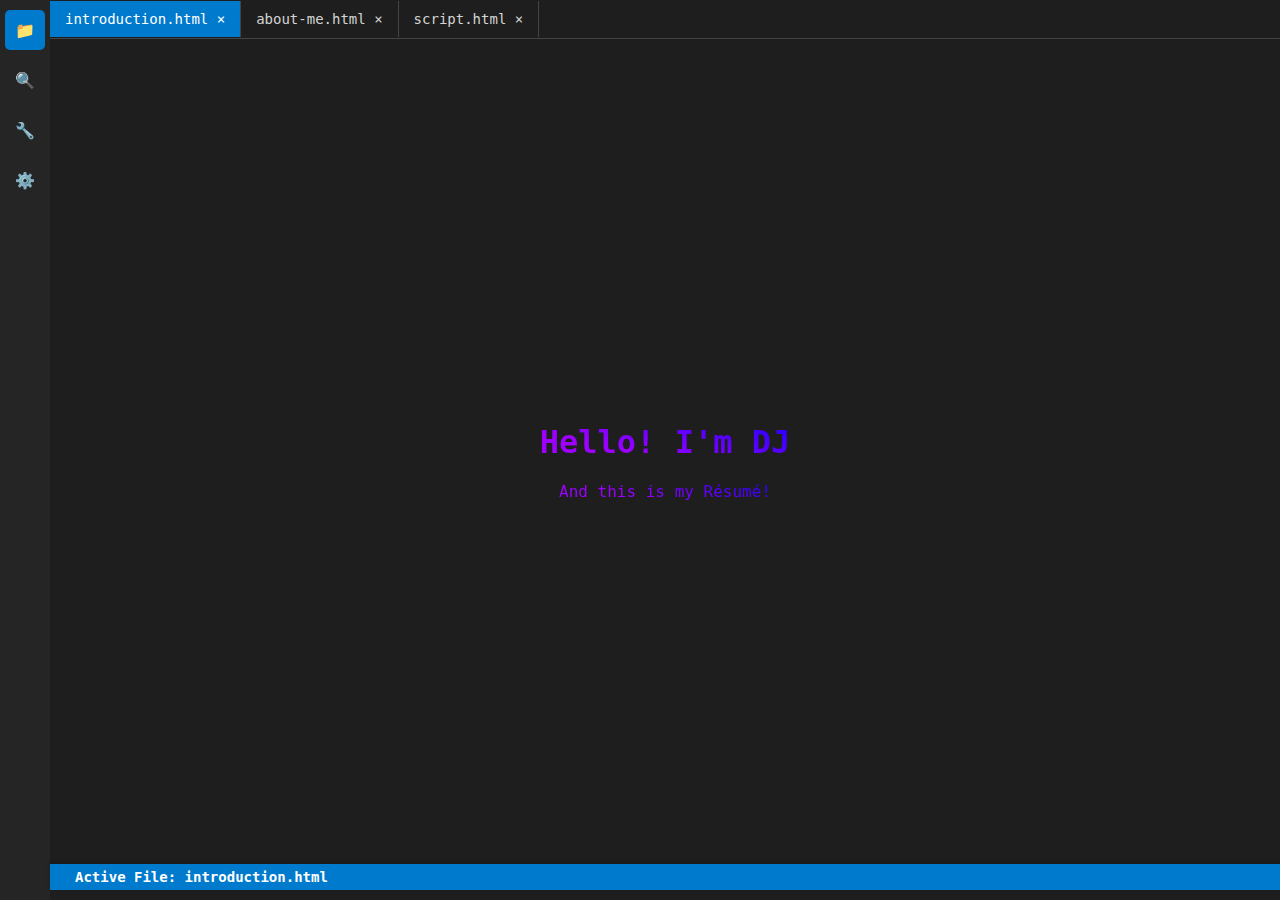
<file: index.html>
<!--[if lt IE 7]>      <html class="no-js lt-ie9 lt-ie8 lt-ie7"> <![endif]-->
<!--[if IE 7]>         <html class="no-js lt-ie9 lt-ie8"> <![endif]-->
<!--[if IE 8]>         <html class="no-js lt-ie9"> <![endif]-->
<!--[if gt IE 8]>      <html class="no-js"> <![endif]-->
<html>
    <head>
        <meta charset="utf-8">
        <meta http-equiv="X-UA-Compatible" content="IE=edge">
        <title>DJ Arnold</title>
        <meta name="description" content="">
        <meta name="viewport" content="width=device-width, initial-scale=1">
        <link rel="stylesheet" href="css/ide-css.css">
        <script src="js/ide-scripting.js"></script>
        <meta name="description" content="DJ's Portfolio - Showcasing skills, certifications, and accomplishments.">
        <meta name="author" content="DJ">
        <meta name="keywords" content="Portfolio, Web Development, Skills, Certificates, Accomplishments, HTML, CSS, React, Django">

    </head>
    <body>
        <!--[if lt IE 7]>
            <p class="browsehappy">You are using an <strong>outdated</strong> browser. Please <a href="#">upgrade your browser</a> to improve your experience.</p>
        <![endif]-->
        <!-- <div class="container">
            
            <div class="landing-container">
                <span class="title-landing">
                    DJ Arnold
                    <span class="subtitle-text-landing">My Résumé</span>


                </span>
            </div>
            <div class="my-knowledge-container">

            </div>
        </div> -->
        <div id="ide-container">
            <!-- Left Sidebar -->
            <div id="sidebar">
              <div class="icon active">📁</div>
              <div class="icon">🔍</div>
              <div class="icon">🔧</div>
              <div class="icon">⚙️</div>
            </div>
            
            <!-- Main Content -->
            <div id="main">
                <!-- Top Bar with Tabs -->
                <div id="top-bar">
                    <div id="tabs">
                        <div class="tab active" data-file="introduction.html">introduction.html &times;</div>
                        <div class="tab" data-file="about-me.html">about-me.html &times;</div>
                        <div class="tab" data-file="script.html">script.html &times;</div>
                    </div>
                </div>
                
                <!-- Content Area -->
                <div id="content">
                    <!-- Content loaded from HTML files will appear here -->
                </div>
                <div id="status-bar">
                  <span>Ready</span>
                </div>
              </div>
              
            </div>
            
            <!-- Status Bar -->
            
            
            <script src="" async defer></script>
            <script src="js/modal-scripting.js"></script>
    </body>
</html>
</file>
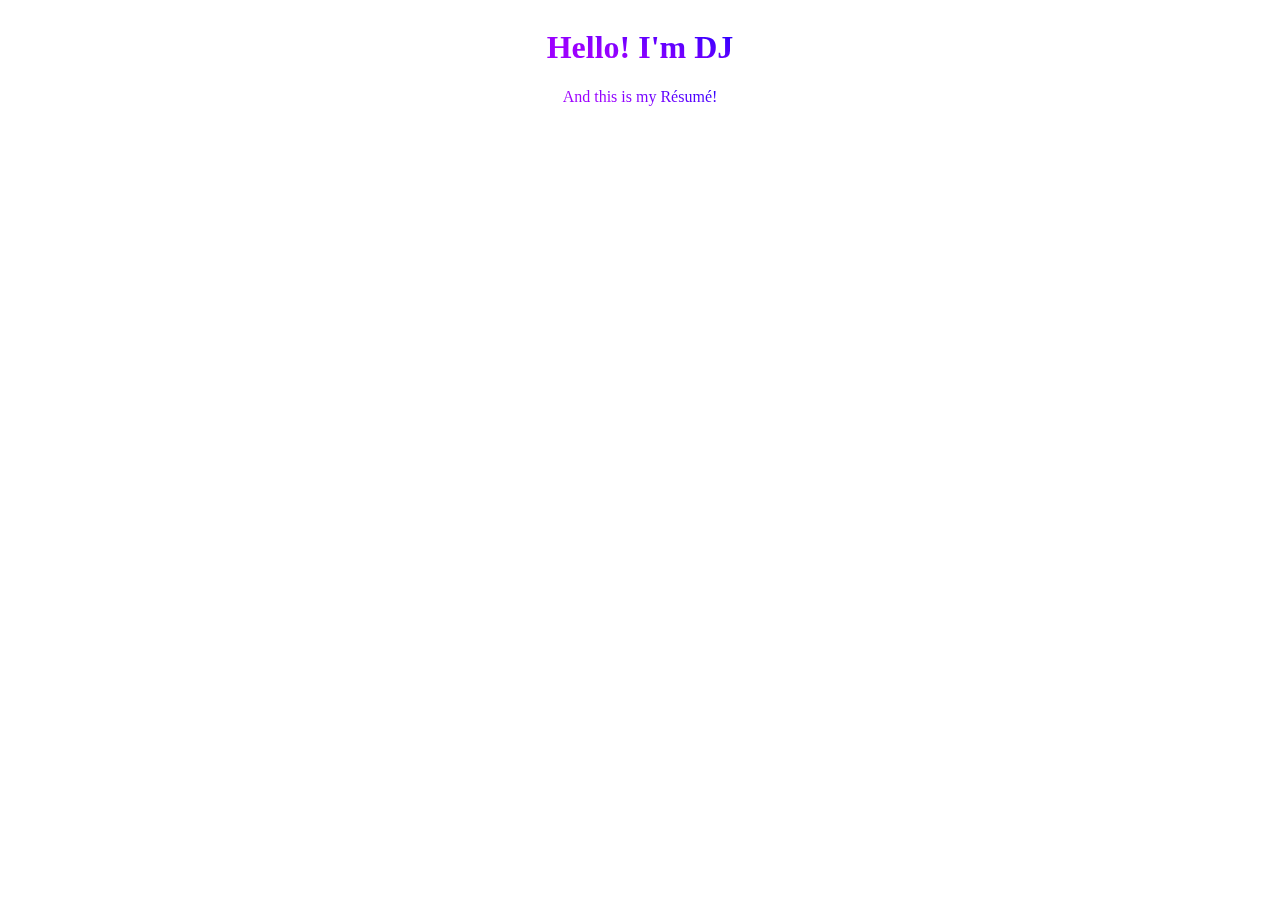
<file: html/introduction.html>
<!DOCTYPE html>
<html lang="en">
<head>
    <meta charset="UTF-8">
    <meta name="viewport" content="width=device-width, initial-scale=1.0">
</head>
<style>
body {
    overflow: auto;
}
.container {
    display: flex;
    flex-direction: column;
    width: 100%;
    height: 100%;
    background-color: transparent;
    align-items: center;
    justify-content: center;
}
.title {
    background: linear-gradient(16deg, #9d00ff 30%, #2200ff 100%);
    color: transparent;
    -webkit-background-clip: text;
    background-clip: text;
    -webkit-text-fill-color: transparent;
    text-align: center;
}
</style>
<body>
    <div class="container">
        <h1 class="title">Hello! I'm DJ</h1>
        <span style="background: linear-gradient(16deg, #9d00ff 30%, #2200ff 100%); color: transparent; background-clip: text;">And this is my Résumé!</span>
    </div>
</body>
</html>
</file>
<file: css/ide-css.css>
@media (max-width: 768px) {
  #sidebar {
      flex-direction: row; /* Change to horizontal */
      justify-content: space-around;
      height: 50px; /* Adjust height */
      width: 100%; /* Full width */
  }

  #main {
      grid-template-columns: 1fr; /* Single-column layout */
      height: calc(100vh - 50px); /* Adjust height */
  }

  #tabs {
      overflow-x: auto; /* Allow horizontal scrolling for tabs */
  }

  .tab {
      flex-shrink: 0;
      padding: 5px 10px;
  }
}

/* Global Styles */
body {
    margin: 0;
    font-family: 'Consolas', monospace;
    background-color: #1e1e1e;
    color: #d4d4d4;
  }
  
  /* IDE Container */
  #ide-container {
    display: grid;
    grid-template-rows: 1fr auto;
    grid-template-columns: 50px 1fr;
    height: 100vh;
    overflow: hidden;
  }
  
  /* Sidebar */
  #sidebar {
    background-color: #252526;
    display: flex;
    flex-direction: column;
    align-items: center;
    padding: 10px 0;
  }
  
  .icon {
    width: 40px;
    height: 40px;
    display: flex;
    justify-content: center;
    align-items: center;
    margin-bottom: 10px;
    cursor: pointer;
    color: #d4d4d4;
  }
  
  .icon.active {
    background-color: #007acc;
    color: white;
    border-radius: 5px;
  }
  .icon:hover {
    background-color: #333; /* Subtle background change */
    color: #ffffff;
    border-radius: 5px; /* Match active icon's style */
    transition: background-color 0.3s ease; /* Smooth hover effect */
  }
  
  /* Main Content */
  #main {
    display: flex;
    flex-direction: column;
    height: 95%;
  }
  
  #top-bar {
    display: flex;
    align-items: center; /* Ensures tabs are aligned properly */
    padding: 0; /* Remove padding */
    margin: 0; /* Remove margin */
    background-color: #1e1e1e; /* Background color to match the design */
    border-bottom: 1px solid #444; /* Optional: Add a divider below the top bar */
    height: 40px; /* Adjust the height of the top bar */
  }
  
  #top-bar input {
    width: 100%;
    padding: 8px;
    background-color: #252526;
    border: none;
    color: white;
    outline: none;
  }
  
  /* Welcome Screen */
  #welcome-screen {
    background: url('background-image.jpg') no-repeat center center fixed;
    background-size: cover;
    color: #d4d4d4;
    padding: 20px;
  }
  
  #welcome-screen h1 {
    font-size: 2rem;
    color: #007acc;
  }
  
  #welcome-screen p {
    margin: 5px 0;
  }
  
  #welcome-screen ul {
    list-style: none;
    padding: 0;
  }
  
  #welcome-screen li {
    margin: 5px 0;
    cursor: pointer;
  }
  
  #welcome-screen li:hover {
    text-decoration: underline;
  }
  
  /* Status Bar */
  #status-bar {
    background-color: #007acc;
    color: white;
    padding: 5px 15px;
    display: flex;
    justify-content: space-between;
    align-items: center;
    font-size: 14px;
    font-family: 'Consolas', monospace;
    box-shadow: 0 -2px 4px rgba(0, 0, 0, 0.2); /* Subtle shadow */
}

#status-bar span {
    margin: 0 10px;
    font-weight: bold;
}
  #welcome-screen {
    position: relative;
  }
  
  #welcome-screen::before {
    content: "";
    position: absolute;
    top: 0;
    left: 0;
    right: 0;
    bottom: 0;
    background: rgba(0, 0, 0, 0.5);
  }
    
  /* Tabs Bar */
  #tabs {
    display: flex;
    align-items: center; /* Keep tabs aligned with the top bar */
    margin: 0; /* Remove margin */
    padding: 0; /* Remove padding */
  }
  
  .tab {
    padding: 10px 15px;
    color: #d4d4d4;
    font-size: 14px;
    cursor: pointer;
    border-right: 1px solid #444;
    white-space: nowrap;
  }
  
  .tab.active {
    background-color: #007acc; /* Highlight active tab */
    color: white;
    transition: background-color 0.3s ease; /* Smooth transition */
}

.tab:hover {
    background-color: #555; /* Lighter shade on hover */
    color: #d4d4d4;
    transition: background-color 0.3s ease; /* Smooth hover effect */
}

  
  .tab span {
    margin-left: 10px;
    color: #ff5555;
    cursor: pointer;
  }
  #content {
    padding: 25px;
    background-color: #1e1e1e;
    color: #d4d4d4;
    overflow: auto;
    height: calc(100vh - 80px); /* Subtract top-bar (40px) + status-bar (40px) height */
    font-family: 'Consolas', monospace;
  }
  #content pre {
    margin: 0; /* Remove default margin */
    padding: 10px; /* Optional: Add consistent padding for content readability */
    background: transparent; /* Keep the background consistent */
    color: inherit;
    font-size: 14px;
    line-height: 1.5;
  }
</file>
